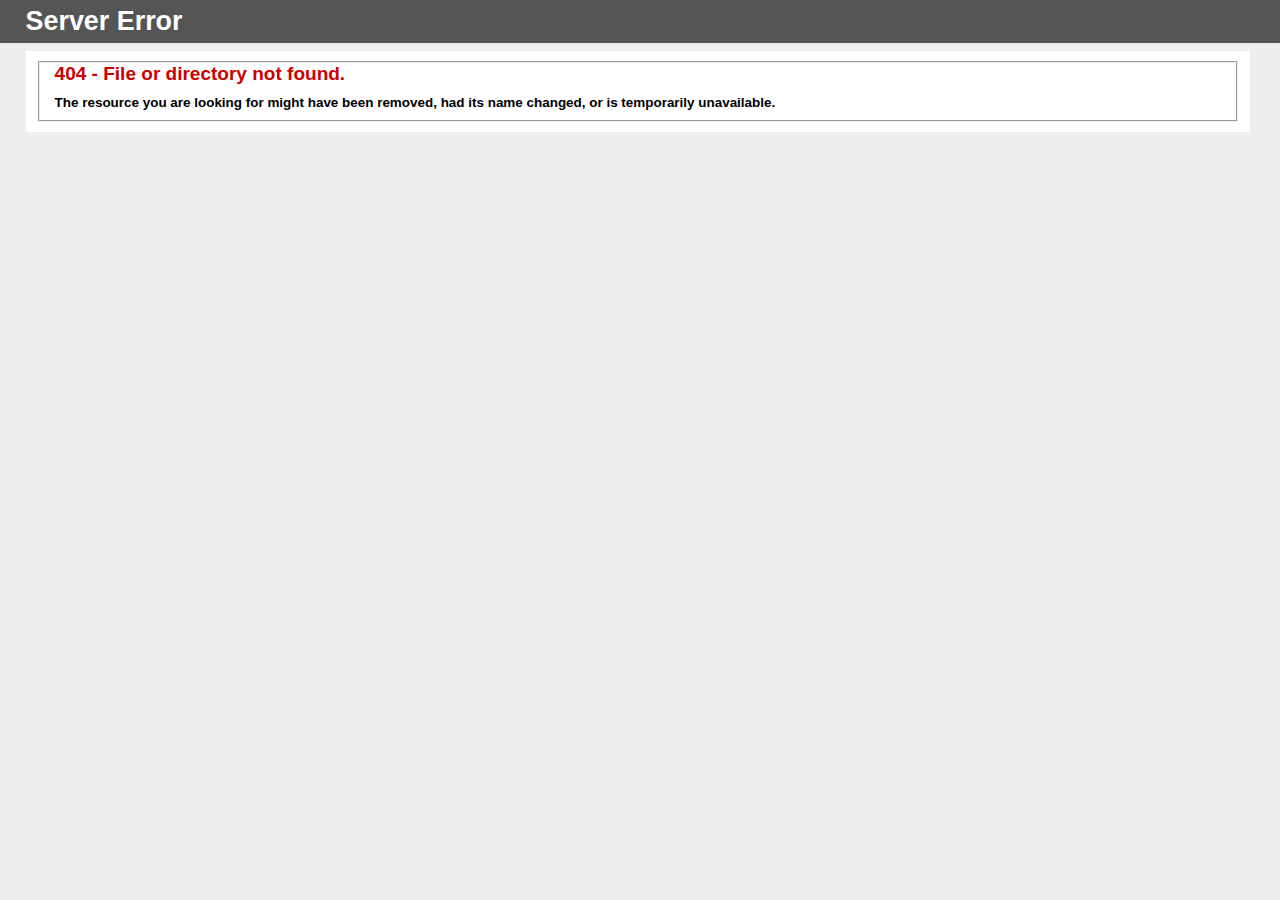
<file: Content/image/facebook-post.html>
<!DOCTYPE html PUBLIC "-//W3C//DTD XHTML 1.0 Strict//EN" "http://www.w3.org/TR/xhtml1/DTD/xhtml1-strict.dtd">
<html xmlns="http://www.w3.org/1999/xhtml">
<head>
<meta http-equiv="Content-Type" content="text/html; charset=iso-8859-1"/>
<title>404 - File or directory not found.</title>
<style type="text/css">
<!--
body{margin:0;font-size:.7em;font-family:Verdana, Arial, Helvetica, sans-serif;background:#EEEEEE;}
fieldset{padding:0 15px 10px 15px;} 
h1{font-size:2.4em;margin:0;color:#FFF;}
h2{font-size:1.7em;margin:0;color:#CC0000;} 
h3{font-size:1.2em;margin:10px 0 0 0;color:#000000;} 
#header{width:96%;margin:0 0 0 0;padding:6px 2% 6px 2%;font-family:"trebuchet MS", Verdana, sans-serif;color:#FFF;
background-color:#555555;}
#content{margin:0 0 0 2%;position:relative;}
.content-container{background:#FFF;width:96%;margin-top:8px;padding:10px;position:relative;}
-->
</style>
</head>
<body>
<div id="header"><h1>Server Error</h1></div>
<div id="content">
 <div class="content-container"><fieldset>
  <h2>404 - File or directory not found.</h2>
  <h3>The resource you are looking for might have been removed, had its name changed, or is temporarily unavailable.</h3>
 </fieldset></div>
</div>
</body>
</html>
</file>
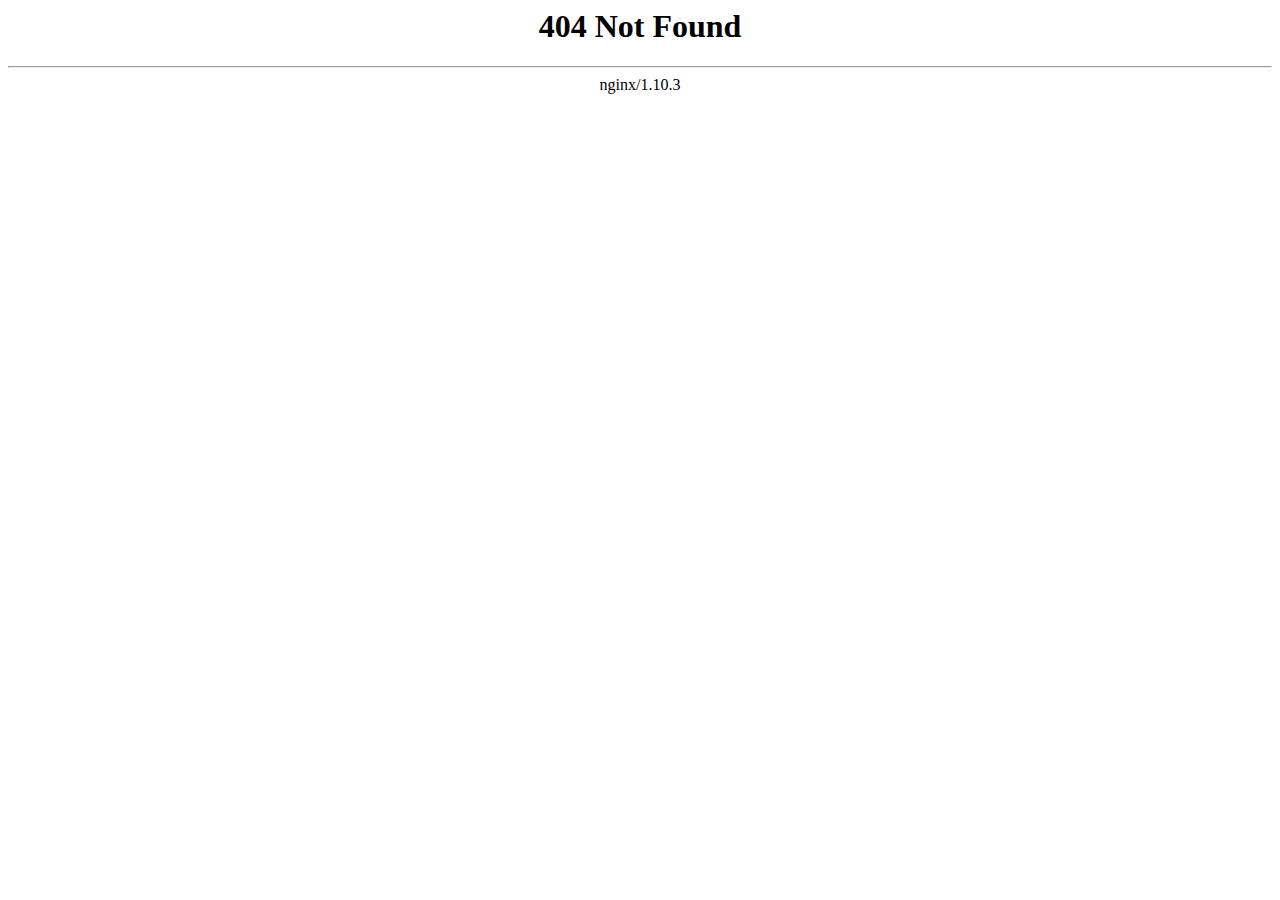
<file: Content/FrontTheme/css/AjaxLoader.html>
<html>

<!-- Mirrored from www.construction365cloud.com/Content/FrontTheme/css/AjaxLoader.html by HTTrack Website Copier/3.x [XR&CO'2014], Sat, 30 Nov 2019 08:46:18 GMT -->
<head><title>404 Not Found</title></head>
<body bgcolor="white">
<center><h1>404 Not Found</h1></center>
<hr><center>nginx/1.10.3</center>
</body>

<!-- Mirrored from www.construction365cloud.com/Content/FrontTheme/css/AjaxLoader.html by HTTrack Website Copier/3.x [XR&CO'2014], Sat, 30 Nov 2019 08:46:18 GMT -->
</html>
</file>
